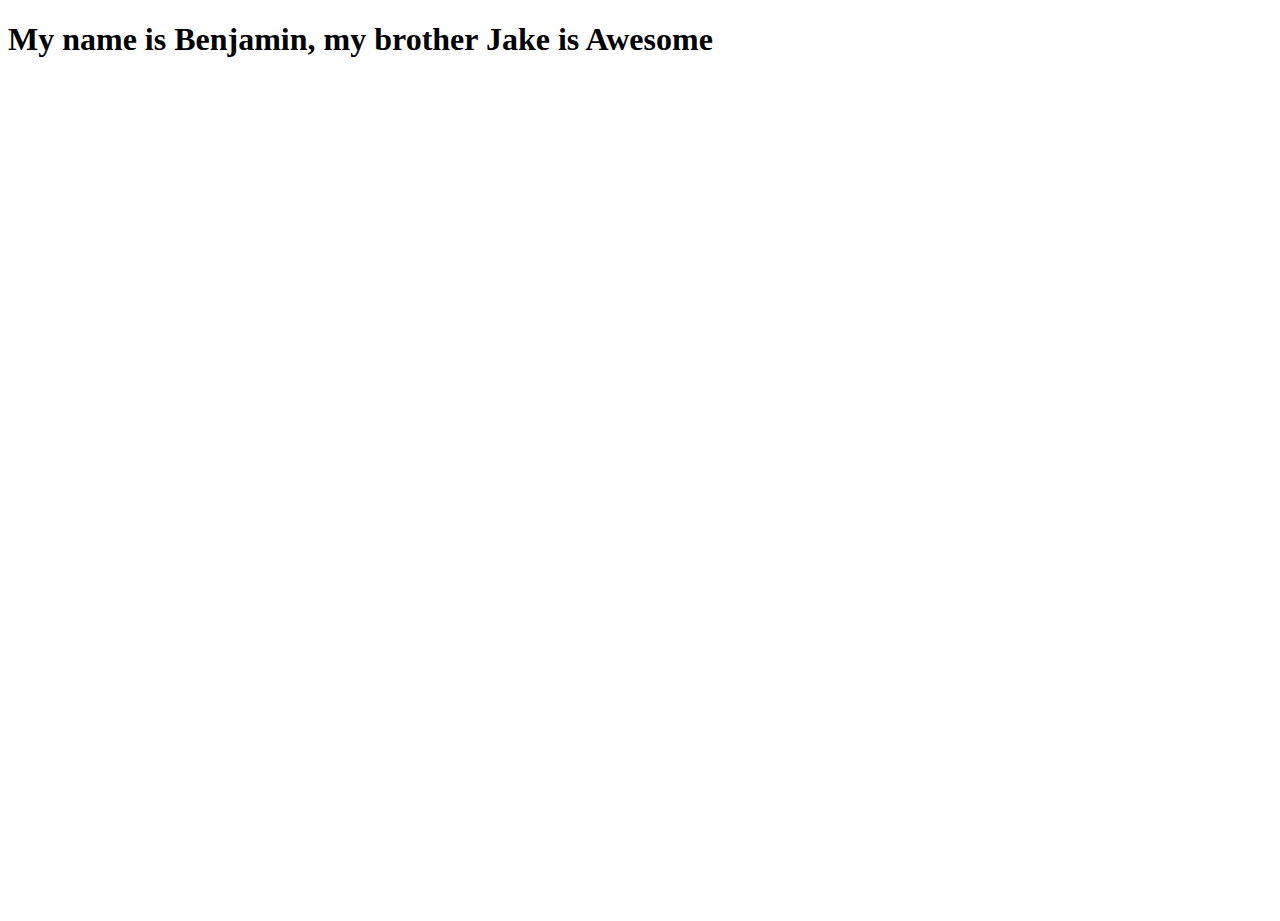
<file: html/about_me.html>
<!DOCTYPE html>
<html lang="en">
<head>
    <meta charset="UTF-8">
    <meta name="viewport" content="width=device-width, initial-scale=1.0">

    <title>BenDeFranco-AboutMe</title>
    <link rel="stylesheet" type="text/css"  href="../static/css/styles.css">
    <link rel="stylesheet" href="https://fonts.googleapis.com/css?family=Sofia">
</head>
<body>
<h1>My name is Benjamin, my brother Jake is Awesome</h1>
</body>
</html>
</file>
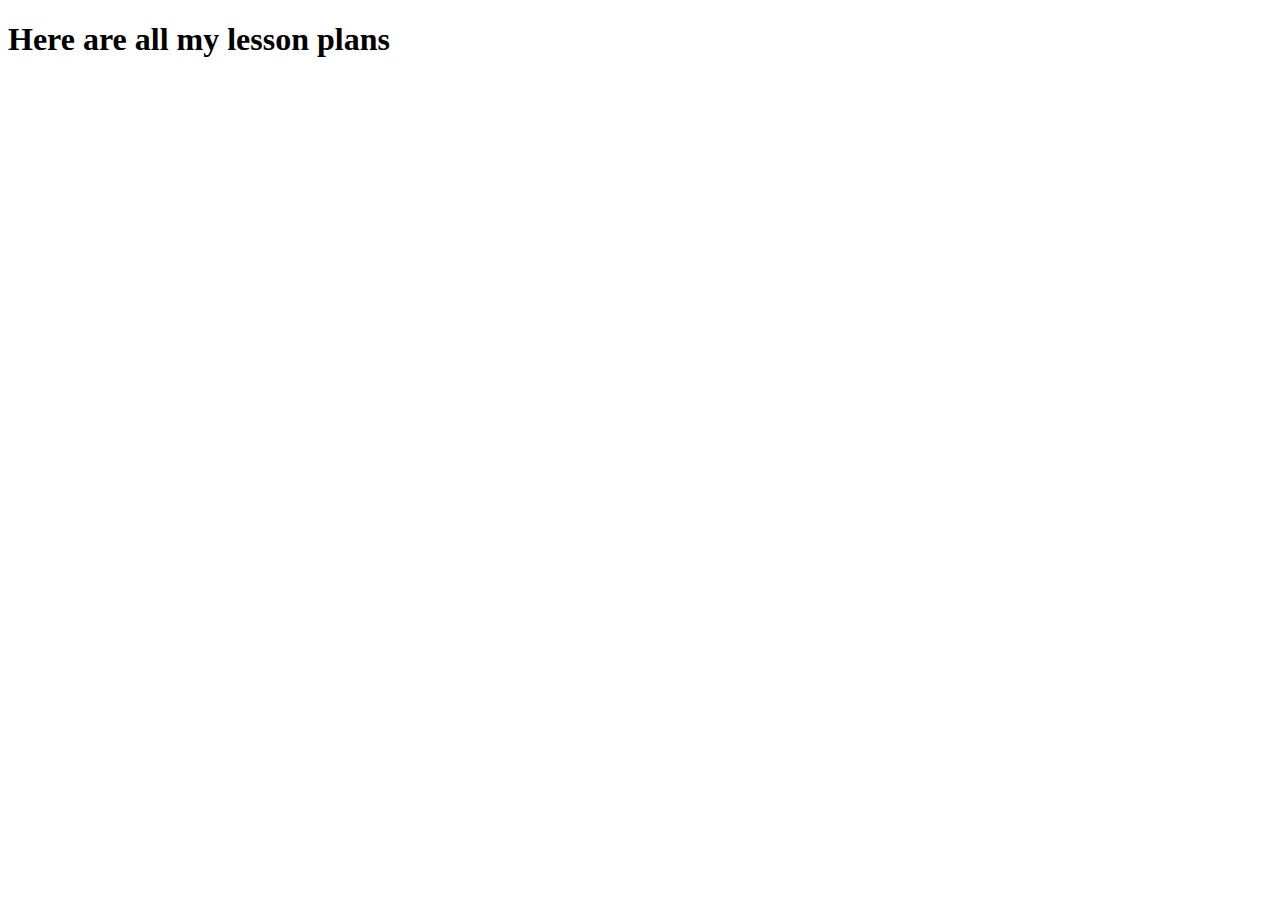
<file: html/lesson_plans.html>
<!DOCTYPE html>
<html lang="en">
<head>
    <meta charset="UTF-8">
    <meta name="viewport" content="width=device-width, initial-scale=1.0">

    <title>BenDeFranco-Lessons</title>
    <link rel="stylesheet" type="text/css"  href="../static/css/styles.css">
    <link rel="stylesheet" href="https://fonts.googleapis.com/css?family=Sofia">
</head>
<body>
<h1>Here are all my lesson plans</h1>

</body>
</html>
</file>
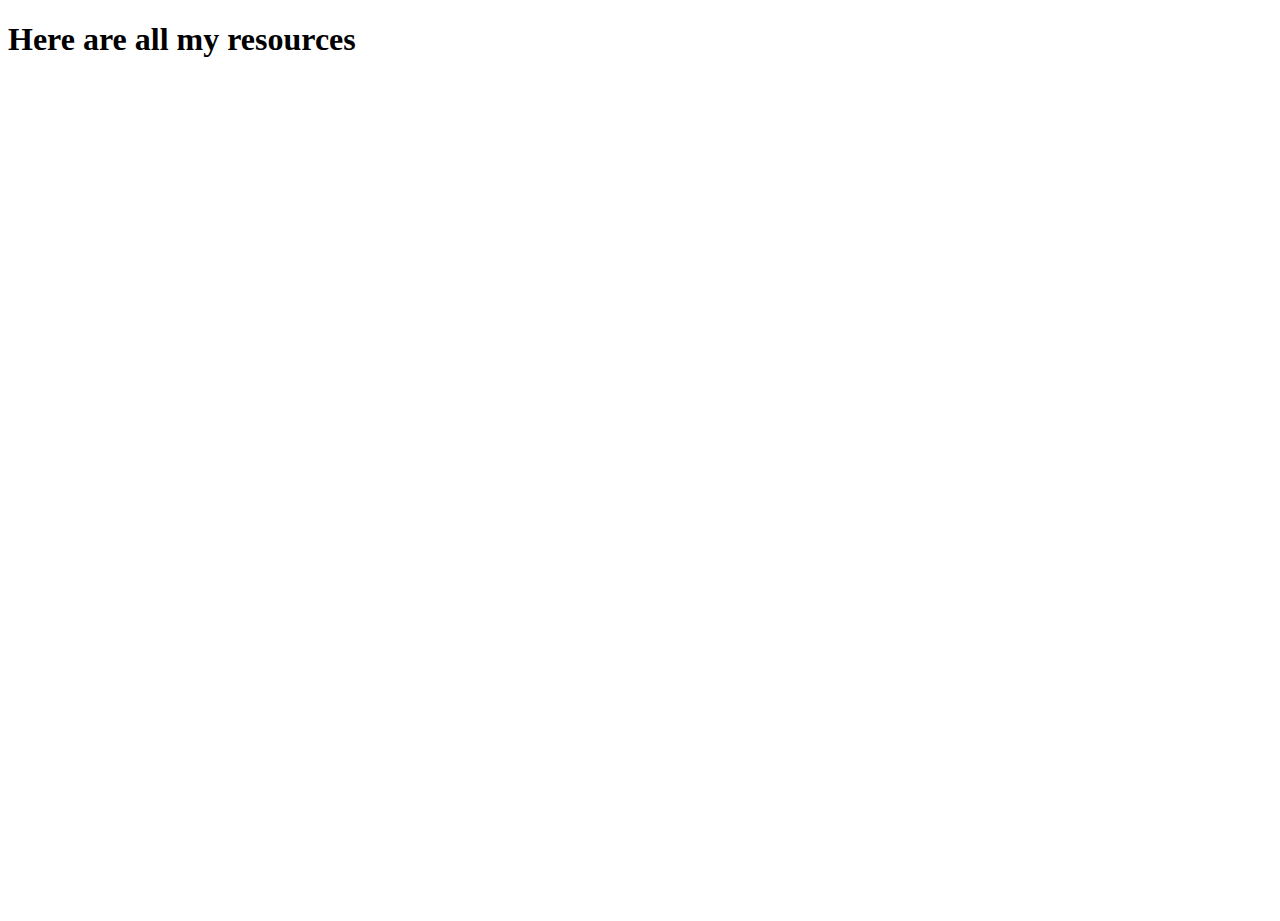
<file: html/resources.html>
<!DOCTYPE html>
<html lang="en">
<head>
    <meta charset="UTF-8">
    <meta name="viewport" content="width=device-width, initial-scale=1.0">

    <title>BenDeFranco-Resources</title>
    <link rel="stylesheet" type="text/css" href="../static/css/styles.css">
    <link rel="stylesheet" href="https://fonts.googleapis.com/css?family=Gloria+Hallelujah">
</head>
<body>
<h1>Here are all my resources</h1>
</body>
</html>
</file>
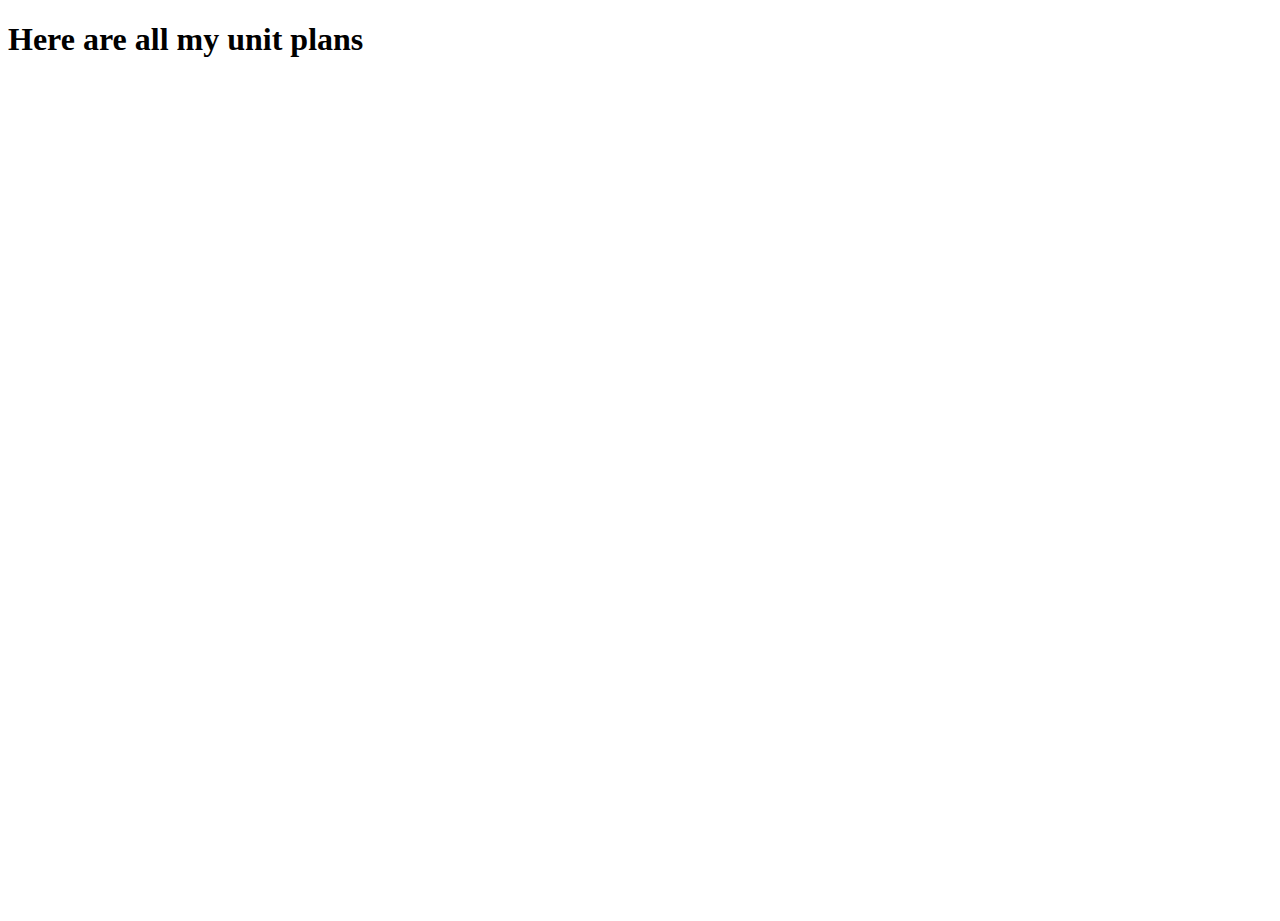
<file: html/unit_plans.html>
<!DOCTYPE html>
<html lang="en">
<head>
    <meta charset="UTF-8">
    <meta name="viewport" content="width=device-width, initial-scale=1.0">

    <title>BenDeFranco-Units</title>
    <link rel="stylesheet" type="text/css"  href="../static/css/styles.css">
    <link rel="stylesheet" href="https://fonts.googleapis.com/css?family=Sofia">
</head>
<body>
<h1>Here are all my unit plans</h1>

</body>
</html>
</file>
<file: static/css/styles.css>
.subject-badge   {color:black;background-color: #29D6F2;}
.grade-badge   {color:black;background-color: #29F29F;}

.lessonPlan-badge   {color:black;background-color: #F1EFEE;}
.unitPlan-badge     {color:black;background-color: #F1EFEE;}

.york-red {color:black;background-color: #DA1728;}
.tie-blue {color:black;background-color: #245594;}
.shirt-white {color:black;background-color: #F1EFEE;}
.background-grey {color:black;background-color: #5C5C5C;}

.main-theme-background-color {
    background-color: #8FD9C4;
    color: #0D0000;
}
.main-theme-font-color { color: #8FD9C4; }
.secondary-theme-background-color {
    background-color: #F2EFE9;
    color: #594848;
}
.secondary-theme-font-color { color: #F2EFE9; }
.tertiary-theme-background-color {
    background-color: #594848;
    color: white;
}
.tertiary-theme-font-color { color: #594848; }


.website-tiny{font-size:10px!important;}
.website-small{font-size:12px!important;}
.website-medium{font-size:15px!important;}
.website-large{font-size:18px!important;}
.website-xlarge{font-size:24px!important;}
.website-xxlarge{font-size:36px!important;}
.website-xxxlarge{font-size:48px!important;}
.website-jumbo{font-size:64px!important;}
.centered{ text-align: center; }

.hero-image {
    background-image: linear-gradient(rgba(0, 0, 0, 0.5), rgba(0, 0, 0, 0.5)), url(../images/music-chalkboard.jpg);
    top:0;
    height: 100%;
    background-position: center;
    background-repeat: no-repeat;
    background-size: cover;
    position: relative;
    width: 100%;
}

.hero-text {
    font-family: "Schoolbell", Fallback, sans-serif;
    font-size: 50px;
    text-align: center;
    position: absolute;
    top: 50%;
    left: 50%;
    transform: translate(-50%, -50%);
    color: #ddd;
    height: auto;
    width: 100%;
}

.hero-text h1 {
    font-size: 100px;
}

.hero-text p {
    font-size: 24px;
}

.hero-text button {
    border: none;
    outline: 0;
    display: inline-block;
    padding: 10px 25px;
    color: black;
    background-color: #ddd;
    text-align: center;
    cursor: pointer;
    font-family: "Schoolbell", Fallback, sans-serif;
    font-size: 30px;
}

.hero-text button:hover {
    background-color: #555;
    color: white;
}

html {
    max-width: 100%;
    height: 100%;
    scroll-behavior: smooth;
}

:target::before {
    content: "";
    display: block;
    height: 4rem; /* fixed header height*/
    margin: -4rem 0 0; /* negative fixed header height */
}


body {
    width: 100%;
    min-height: 100%;
    color: black;
}

.rest-of-page {
    min-height: 100%;
    max-width: 100%;
}

.main-body {
    height: 100%;
    margin: 0;
}

/* Clear floats after the tab */
.clearfix::after {
    content: "";
    clear: both;
    display: table;
}

.div-block {
    min-height: 100%;
    max-width: 100%;
}

.documents {
    padding: 5px;
}

.document-card {
    width: 30rem;
    height: 18rem;
}

.header-section {
    background-image: linear-gradient(rgba(0, 0, 0, 0.5), rgba(0, 0, 0, 0.5)), url(../images/blank-chalkboard.jpg);
    background-position: center;
    background-repeat: no-repeat;
    background-size: cover;
    position: relative;
    height: 10rem;
    display: block;
    position: absolute;
    margin-bottom: 15px;
}

.header-text {
    width: 100%;
    font-family: "Schoolbell", Fallback, sans-serif;
    font-size: 75px;
    text-align: center;
    color: #ddd;
    padding-top: 2rem;
    margin-bottom: 15px;
}

.content-section {
    margin-bottom: 15px;
}



.blank-status-bar{
    background-color:#f1f1f1;
    display: block;
}

.status-bar {
    text-align: center;
    background-color:#8FD9C4;
    display:block;
}

.status-bar-text {
    color: #594848;
    text-align:center;
}
</file>
